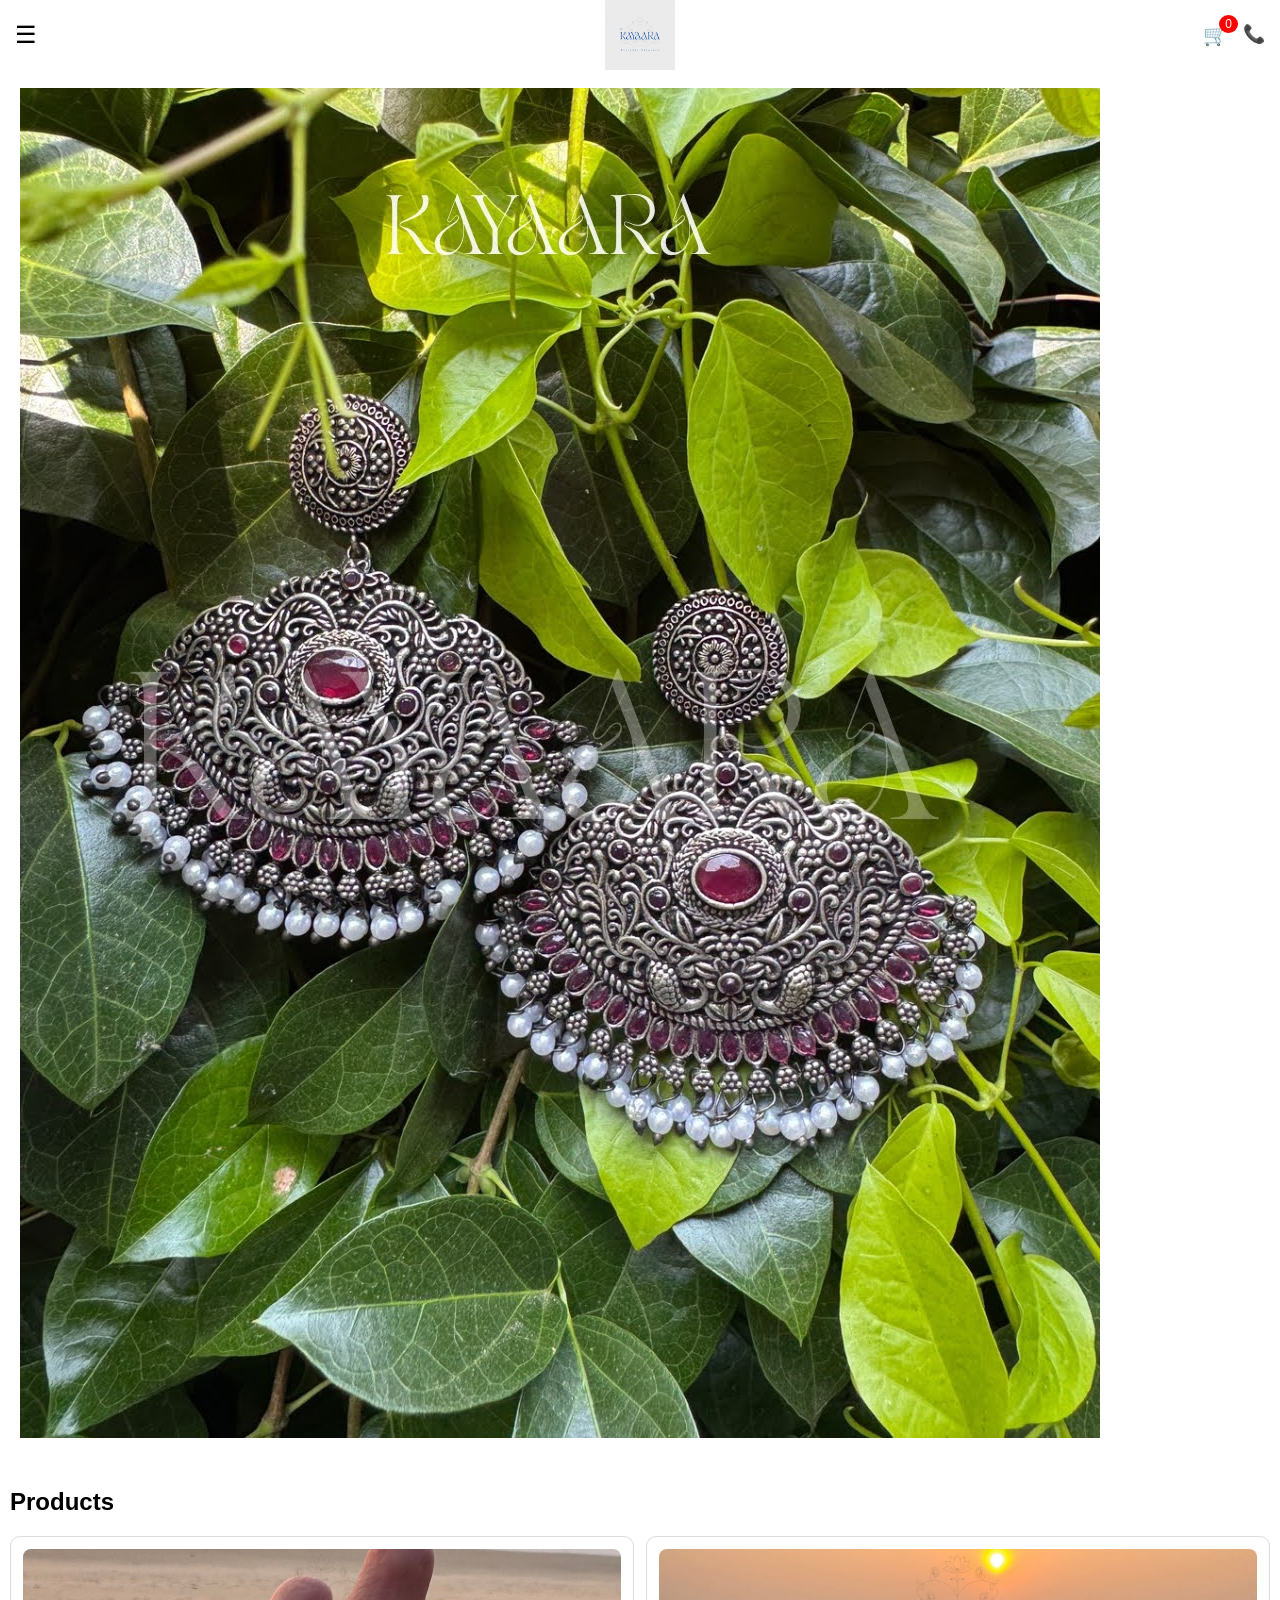
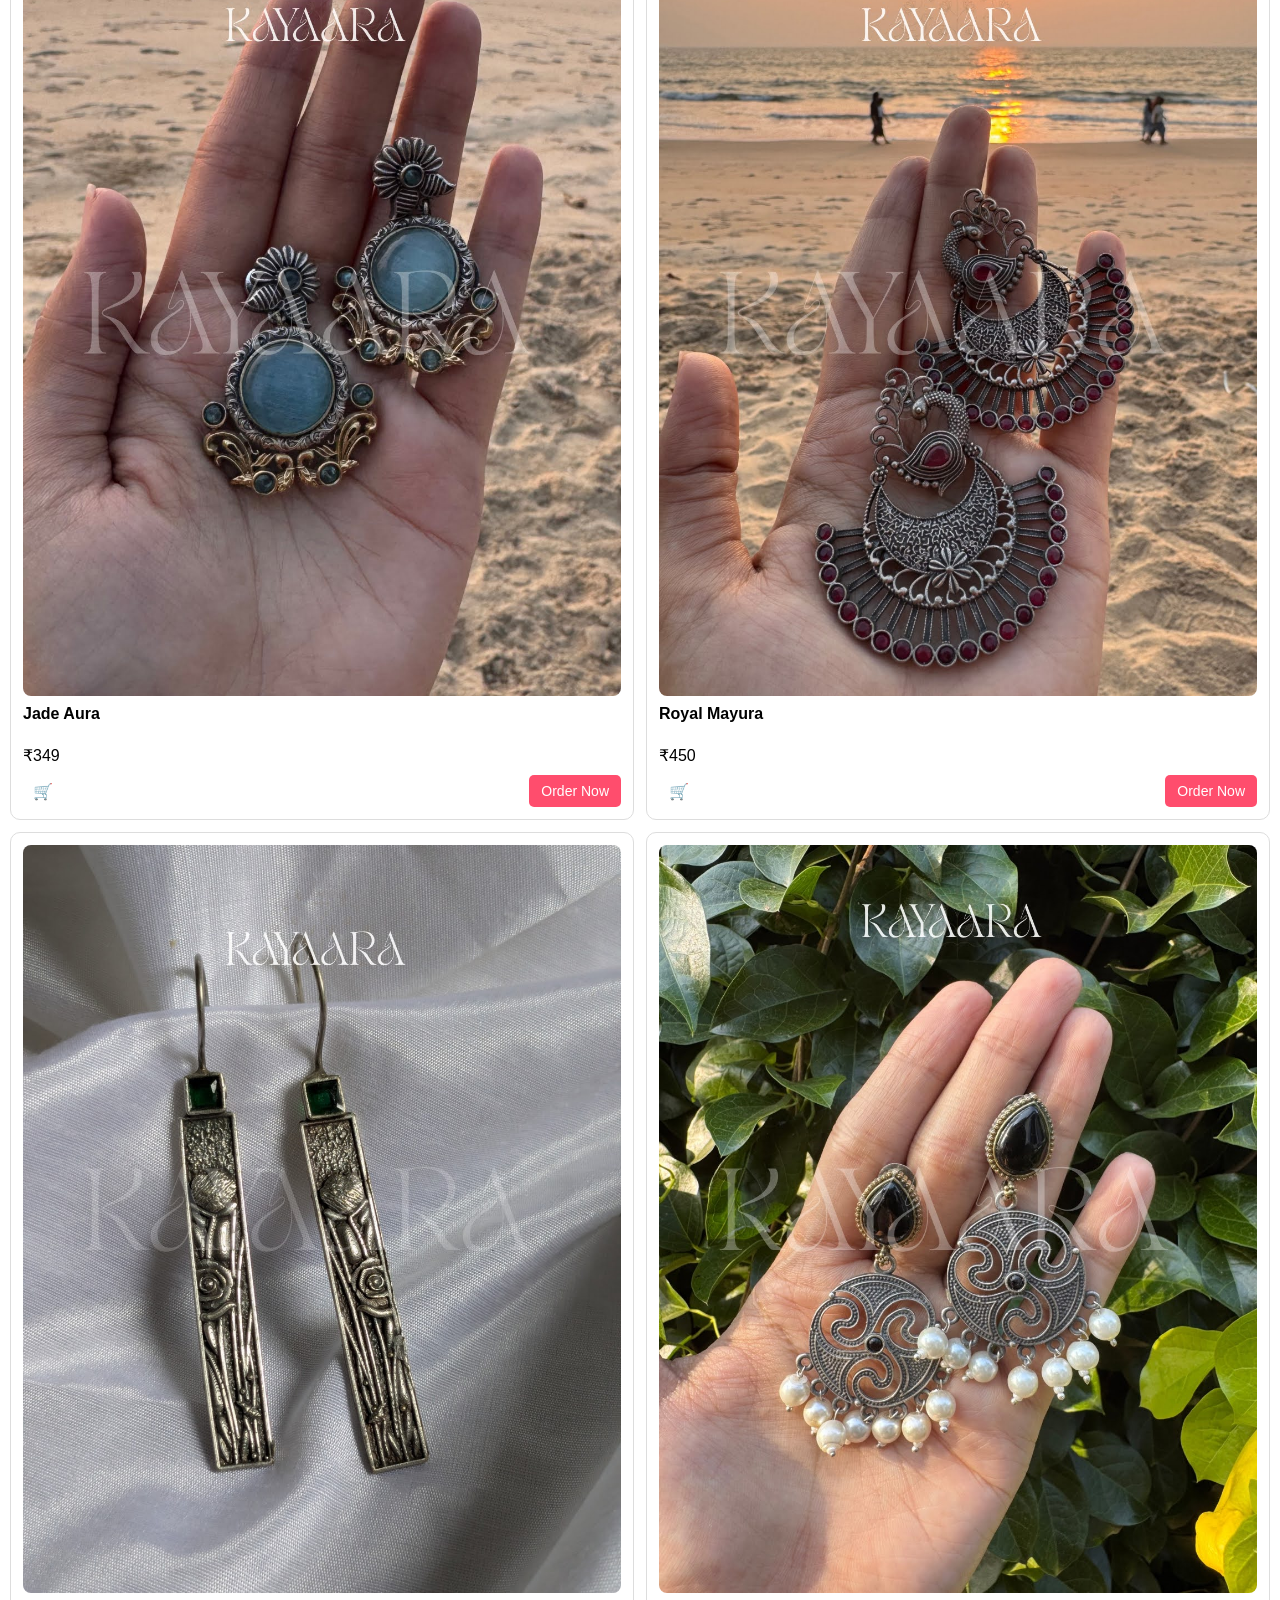
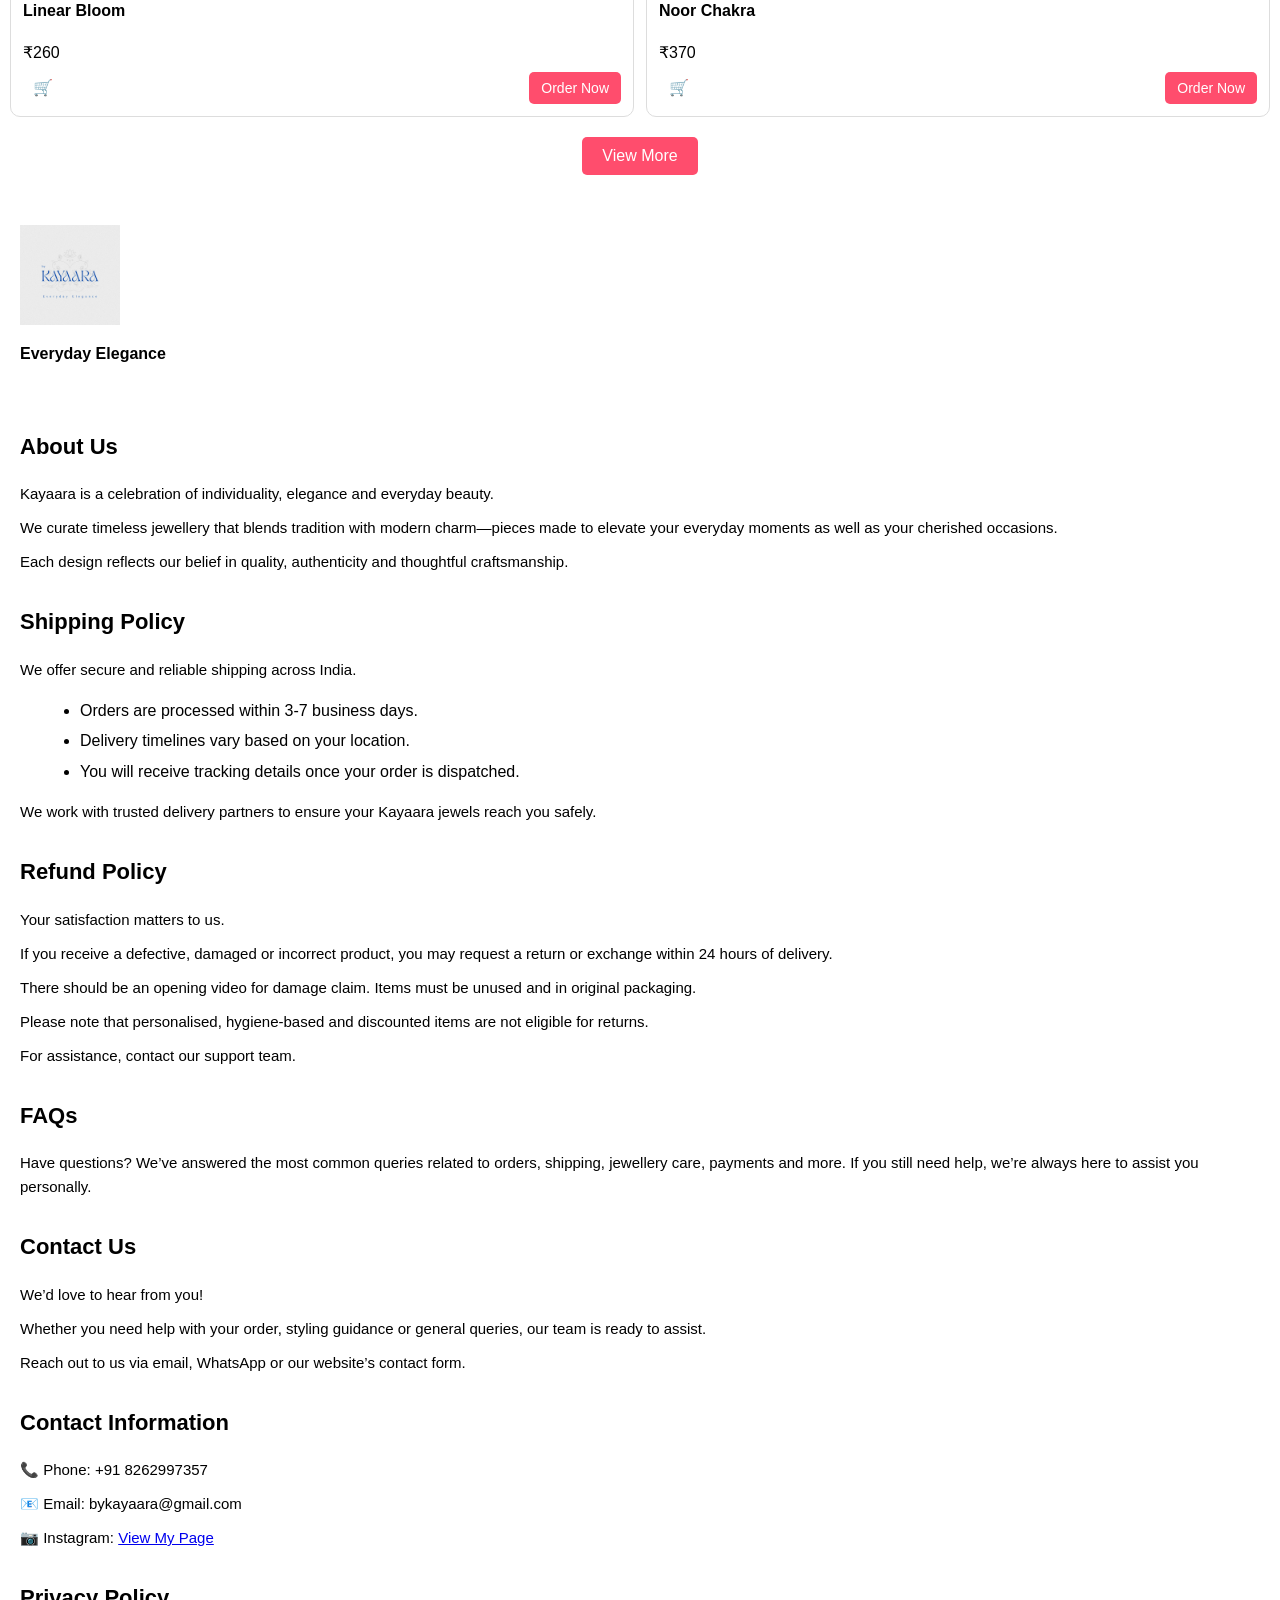
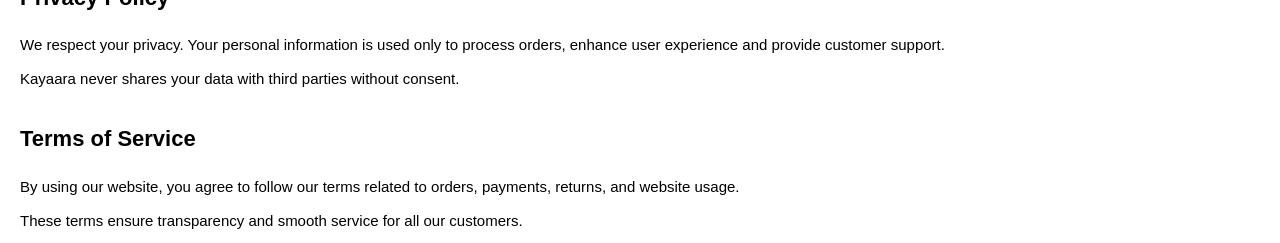
<file: index.html>
<!DOCTYPE html>
<html lang="en">
<head>
  <meta charset="UTF-8">
  <meta name="viewport" content="width=device-width, initial-scale=1.0">
  <title>Kayaara</title>
  <link rel="stylesheet" href="styles.css">
  <link href="https://fonts.googleapis.com/css2?family=Playfair+Display:wght@600&family=Great+Vibes&display=swap" rel="stylesheet">
</head>

<body>

<!-- HEADER -->
<header class="header">
  <div class="menu-icon" onclick="toggleMenu()">☰</div>
  <img src="images/1000197544.jpg" alt="Logo" class="logo">
  <!-- <div class="logo-text"><img src="images/1000197544.png" alt="Logo design"></div>-->
  <div class="right-icons">
    <span class="wishlist-icon" onclick="goWishlistPage()">🛒 <span id="count">0</span></span>
    <span onclick="goContact()">📞</span>
  </div>
</header>

<!-- SIDE MENU -->
<div id="sideMenu" class="side-menu">
  <a href="#home">Home</a>
  <a href="#products">Products</a>
  <a href="#contact">Contact</a>
  <a href="#About">About Us</a>
  <a href="#Shipping">Shipping Policy</a>
  <a href="#Refund">Refund Policy</a>
  <a href="#FAQs">FAQs</a>
  <a href="#Privacy">Privacy Policy</a>
  <a href="#Terms">Terms Of Service</a>
</div>

<!-- HOME / NEW ARRIVALS -->
<section id="home">
  <h2>New Arrivals</h2>
  <div class="slider">
    <div class="slides">
      <img src="images/1000197514.png" alt="New Arrival 1">
      <img src="images/1000197532.png" alt="New Arrival 2">
      <img src="images/1000197536.png" alt="New Arrival 3">
      <img src="images/1000197518.png" alt="New Arrival 4">
      <img src="images/1000197542.png" alt="New Arrival 5">
      <img src="images/1000197538.png" alt="New Arrival 6">
      <img src="images/1000197526.png" alt="New Arrival 7">
    </div>
  </div>
</section>

<!-- PRODUCTS -->
<section id="products">
  <h2>Products</h2>
  <div class="product-container" id="productContainer"></div>

  <!-- View More button -->
  <div style="text-align:center; margin-top: 20px;">
    <button id="viewMoreBtn">View More</button>
  </div>
</section>
<section id="logo-quote">
  <div><img src="images/1000197544.jpg" alt="Logo" class="logo-last"></div>
  <div><p><b>Everyday Elegance</b></p></div>
</section>
<!--<section class="policy-list">

  <h3 onclick="openPage('shipping')">Shipping Policy</h2>
  <h3 onclick="openPage('refund')">Refund Policy</h2>
  <h3 onclick="openPage('faq')">FAQs</h2>
  <h3 onclick="openPage('about')">About Us</h2>
  <h3 onclick="openPage('contact')">Contact Us</h2>
  <h3 onclick="openPage('privacy')">Privacy Policy</h2>
  <h3 onclick="openPage('terms')">Terms of Service</h2>

</section>-->
<section id="policies" class="policies">
  <h2 id="About">About Us</h2>
  <p>Kayaara is a celebration of individuality, elegance and everyday beauty.</p>
  <p>We curate timeless jewellery that blends tradition with modern charm—pieces made to elevate your everyday moments as well as your cherished occasions.</p>
  <p>Each design reflects our belief in quality, authenticity and thoughtful craftsmanship.</p>

  <h2 id="Shipping">Shipping Policy</h2>
  <p>We offer secure and reliable shipping across India.</p>
  <ul>
    <li>Orders are processed within 3-7 business days.</li>
    <li>Delivery timelines vary based on your location.</li>
    <li>You will receive tracking details once your order is dispatched.</li>
  </ul>
  <p>We work with trusted delivery partners to ensure your Kayaara jewels reach you safely.</p>


  <h2 id="Refund">Refund Policy</h2>
  <p>Your satisfaction matters to us.</p>
  <p>If you receive a defective, damaged or incorrect product, you may request a return or exchange within 24 hours of delivery.</p>
  <p>There should be an opening video for damage claim. Items must be unused and in original packaging.</p>
  <p>Please note that personalised, hygiene-based and discounted items are not eligible for returns.</p>
  <p>For assistance, contact our support team.</p>


  <h2 id="FAQs">FAQs</h2>
  <p>Have questions? We’ve answered the most common queries related to orders, shipping, jewellery care, payments and more. If you still need help, we’re always here to assist you personally.</p>

 

  

 

  <h2>Contact Us</h2>
  <p>We’d love to hear from you!</p>
  <p>Whether you need help with your order, styling guidance or general queries, our team is ready to assist.</p>
  <p>Reach out to us via email, WhatsApp or our website’s contact form.</p>


  <h2 id="contact">Contact Information</h2>
  <p>📞 Phone: +91 8262997357</p>
  <p>📧 Email: bykayaara@gmail.com</p>
   <p>📷 Instagram: <a href="https://www.instagram.com/bykayaara?igsh=MTY1dHM5Zmp1eGhsMA%3D%3D">View My Page</a></p>

 

  <h2 id="Privacy">Privacy Policy</h2>
  <p>We respect your privacy. Your personal information is used only to process orders, enhance user experience and provide customer support.</p>
  <p>Kayaara never shares your data with third parties without consent.</p>

 

  <h2 id="Terms">Terms of Service</h2>
  <p>By using our website, you agree to follow our terms related to orders, payments, returns, and website usage.</p>
  <p>These terms ensure transparency and smooth service for all our customers.</p>

</section>
<!-- CONTACT -->
 <!--
<section id="contact">
  <h2>Contact Us</h2>
  <p>📞 Phone: +91 8262997357</p>
  <p>📧 Email: bykayaara@email.com</p>
  <p>📷 Instagram: <a href="https://www.instagram.com/bykayaara?igsh=MTY1dHM5Zmp1eGhsMA%3D%3D">View My Page</a></p>

</section>
-->

<!-- WISHLIST POPUP -->
<div id="wishlistBox">
  <h3>Your Wishlist</h3>
  <ul id="wishlistItems"></ul>
</div>


<script src="script.js"></script>
</body>
</html>
</file>
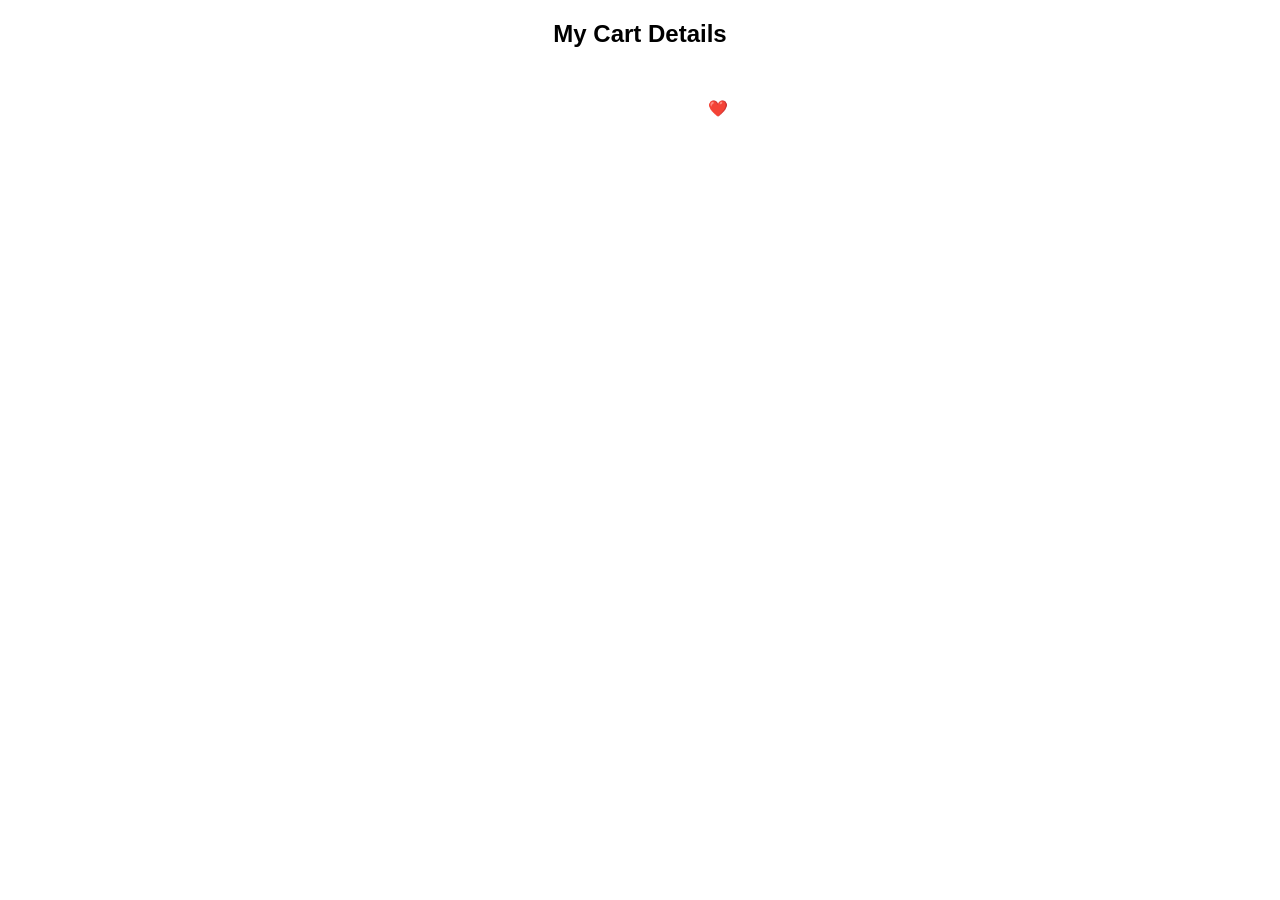
<file: wishlist.html>
<!DOCTYPE html>
<html lang="en">
<head>
  <meta charset="UTF-8">
  <title>My Cart</title>
  <link rel="stylesheet" href="styles.css">
  
</head>

<body>

<h2 style="text-align:center;">My Cart Details</h2>

<div id="wishlistContainer" class="product-container"></div>


<script src="wishlist.js"></script>

</body>
</html>
</file>
<file: styles.css>
body { font-family: Arial; margin: 0;
  overflow-x: hidden; }

/* HEADER */
/*header {
  display: flex;
  justify-content: space-between;
  align-items: center;
  background: black;
  color: white;
  padding: 10px;
}

.logo {
  width: 80px;
}*/
/* HEADER */
.header {
  display: flex;
  align-items: center;
  justify-content: space-between;
  position: fixed;
  top: 0;
  left: 0;
  width: 100%;
  z-index: 1000;
  background: white;

  padding: 0 15px;   /* remove top/bottom padding */
  height: 70px;      /* match logo height */
  box-sizing: border-box;
}

/* center logo perfectly */
.logo {
  height: 70px;   /* same as header */
  object-fit: contain;
  position: absolute;
  left: 50%;
  transform: translateX(-50%);
  height: 60px;
}
.logo-last{
    height:100px;

}

/* LOGO CENTER */
.logo {
 
  object-fit: contain;
}
.logo-text {
  font-family: 'Great Vibes', cursive; /* elegant script font */
  font-size: 28px;
  color: white;
  text-align: center;
  flex: 1;
}

/* LEFT MENU ICON */
.menu-icon {
  color:black;
  font-size: 24px;
  cursor: pointer;
}

/* RIGHT ICONS */
.right-icons {
  display: flex;
  gap: 15px;
  font-size: 18px;
  cursor: pointer;
}

/* SIDE MENU */
/*.side-menu {
  position: fixed;
  top: 0;
  left: -250px;
  width: 250px;
  height: 100%;
  background: black;
  color: black;
  padding-top: 60px;
  transition: 0.3s;
}*/
.side-menu {
  position: fixed;
  top: 70px;                 /* SAME as header height */
  left: -250px;
  width: 250px;
  height: calc(100% - 70px); /* full height minus header */
  background: black;
  color: white;
  transition: 0.3s;
  z-index: 999;              /* below header */
}
.side-menu a {
  display: block;
  padding: 15px;
  color: white;
  text-decoration: none;
}

.side-menu a:hover {
  background: #333;
}

/* SHOW MENU */
.side-menu.active {
  left: 0;
}

nav a {
  color: white;
  margin: 10px;
  text-decoration: none;
}

/* SECTIONS */
section {
  padding: 20px;
}
.product-container {
  display: grid;
  grid-template-columns: repeat(2, 1fr); /* ALWAYS 2 columns */
  gap: 10px;
  padding: 10px;
}

.product-actions {
  margin-top: auto; /* pushes buttons to bottom */
  display: flex;
  justify-content: space-between;
  align-items: center;
}
#products {
  padding: 10px; /* equal on both sides */
}

.product-container {
  padding: 0;   /* remove extra inner padding */
  gap: 12px;
}
/* Product card */



/* PRODUCTS */
/*.product-container {
  display: flex;
  gap: 20px;
  flex-wrap: wrap;
}*/

.product {
  border: 1px solid #ddd;
  border-radius: 10px;
  text-align: left; 
  padding: 12px;
  background: white;
  display: flex;
  flex-direction: column;
  height: 100%; /* IMPORTANT */
}
/* Product card */
.product {
  width: 100%;
  box-sizing: border-box;
}
.product h3 {
  margin: 8px 0 4px;
  font-size: 16px;
  line-height: 1.2;
  min-height: 38px; /* keeps alignment equal */
}

.product p {
  margin: 0 0 10px;
}


/* Optional: make cards fit better on small screens */

/*.product {
  border: 1px solid #ddd;
  border-radius: 10px;
  padding: 10px;
  background: white;
  text-align: center;
}*/
/*.product {
  border: 1px solid #ddd;
  padding: 10px;
  width: 200px;
}*/


/* Optional: make cards fit better on small screens */
/*.product img {
  width: 100%;
  height: 150px;
  object-fit: cover;
  border-radius: 8px;
}*/
.product img {
  width: 100%;
  height: auto;          /* let image keep original ratio */
  object-fit: contain;   /* ensures full image is visible */
  border-radius: 8px;
}

/* SLIDER */
.slider {
  display: flex;
  overflow: hidden;
}

.slider img {
  width: 100%;
  display: none;
}

/* WISHLIST BOX */
#wishlistBox {
  position: fixed;
  top: 20%;
  right: 10px;
  background: white;
  border: 1px solid black;
  padding: 10px;
  display: none;
}

/* MOBILE RESPONSIVE */
/*@media (max-width: 768px) {
  .product-container {
    flex-direction: column;
  }*/

  .product {
    width: 100%;
  }
  #wishlistBox {
  position: fixed;
  top: 70px;
  right: 15px;
  width: 220px;
  background: white;
  border: 1px solid #ccc;
  padding: 15px;
  display: none; /* hidden by default */
  z-index: 1000;
}

#wishlistBox.active {
  display: block;
}


.product button {
  background: #ff4d6d;      /* pink background */
  color: white;              /* white text and icon */
  border: none;              /* remove default border */
  border-radius: 5px;        /* rounded corners */
  padding: 8px 12px;         /* spacing */
  cursor: pointer;           /* pointer on hover */
  font-size: 14px;
  transition: background 0.3s;
}

.product button:hover {
  background: #ff1a3a;       /* darker pink on hover */
}
/* Heart button default */
.product button.heart-btn {
  background: white;      /* pink background */
  color: ff4d6d;              /* white heart */
  border: none;
   border-radius: 5px;  
  padding: 5px 10px;
  font-size: 16px;
  cursor: pointer;
  transition: color 0.3s, background 0.3s;
}

/* Heart button clicked/favorited */
.product button.heart-btn.active {
  color: yellow;            /* yellow heart when clicked */
}
/* View More button style */
#viewMoreBtn {
  background: #ff4d6d;      /* pink background */
  color: white;              /* white text */
  border: none;
  border-radius: 5px;
  padding: 10px 20px;
  cursor: pointer;
  font-size: 16px;
  transition: background 0.3s;
}

#viewMoreBtn:hover {
  background: #ff1a3a;      /* darker pink on hover */
}
/* PRODUCT CARD */


/* HEART BUTTON */


/* ORDER NOW BUTTON */
.product button:last-child {
  background: #ff4d6d;
  color: white;
  border: none;
  border-radius: 5px;
  padding: 8px 12px;
  cursor: pointer;
  margin-left: 5px;
  transition: background 0.3s;
}

.product button:last-child:hover {
  background: #ff1a3a;
}

/* VIEW MORE BUTTON */
#viewMoreBtn {
  background: #ff4d6d;
  color: white;
  border: none;
  border-radius: 5px;
  padding: 10px 20px;
  cursor: pointer;
  font-size: 16px;
  transition: background 0.3s;
  margin: 20px auto;
  display: block;
}

#viewMoreBtn:hover {
  background: #590e27;
}

/* WISHLIST PAGE STYLING */
body {
  font-family: Arial;
  margin: 0;
  background: white(254, 216, 221);
  color: black;
}

#wishlistContainer {
  display: grid;
  grid-template-columns: repeat(2, 1fr); /* 2 pics per row */
  grid-auto-rows: 50vh;                  /* each row takes half viewport height */
  gap: 15px;
  padding: 15px;
}

#wishlistContainer .product {
  background: white; /* light pink card */
  border-radius: 8px;
  text-align: center;
  display: flex;
  flex-direction: column;
  justify-content: center; /* center content vertically */
  align-items: center;
  padding: 10px;
  width: 100%;
  box-sizing: border-box;
}

#wishlistContainer .product img {
  width: 80%;
  height: auto;
  object-fit: cover;
  border-radius: 6px;
  margin-bottom: 10px;
}

#wishlistContainer .product h3,
#wishlistContainer .product p {
  color: white;
  margin: 5px 0;
}
/* LOGO IMAGE */
.logo {
  height: 70px;       /* control size */
  object-fit: contain;
  display: block;
  margin: 0 auto;     /* center it */
}



#wishlistContainer .product button {
  width: 100%;          /* full width of card */
  display: block;       /* ensures block layout */
  background: rgb(181, 16, 115);
  color: white;
  border: none;
  border-radius: 5px;
  padding: 10px 0;      /* more vertical padding for full row look */
  cursor: pointer;
  margin-top: 15px;      /* spacing between buttons */
  font-size: 16px;
  text-align: center;   /* center the text/heart */
  transition: background 0.3s;
}

#wishlistContainer .product button:hover {
  background: #333;     /* darken on hover */
}

/* Heart button specific */
#wishlistContainer .product button.heart-btn {
  font-size: 18px;       /* bigger heart icon */
  background: rgb(181, 16, 115);     /* same full-width style */
  color: white;          /* default color */
}

#wishlistContainer .product button.heart-btn.active {
  color: yellow;         /* yellow when clicked */
}

/* MOBILE RESPONSIVE */
@media (max-width: 768px) {
  #wishlistContainer {
    grid-template-columns: 1fr;  /* 1 column on mobile */
    grid-auto-rows: auto;        /* rows adjust height automatically */
  }
}
@media (max-width: 768px) {

  .logo {
    position: absolute;
    left: 50%;
    transform: translateX(-50%);
     /* slightly smaller for mobile */
  }

}

/* POLICIES SECTION */
.policies {
  background: white;              /* black background */
  color: black;                  /* white text */
  padding: 0px 20px;
  line-height: 1.6;
}
.contact{
     background: beige;              /* black background */
  color: black;   
}

/* HEADINGS */
.policies h2 {
  color: black;               /* pink headings */
  margin-top: 30px;
  font-size: 22px;
}

/* PARAGRAPHS */
.policies p {
  margin: 10px 0;
  font-size: 15px;
}

/* LIST */
.policies ul {
  margin-left: 20px;
}

.policies li {
  margin-bottom: 5px;
}

/* DIVIDER LINE */
.policies hr {
  border: none;
  border-top: 1px solid #444;
  margin: 30px 0;
}
.wishlist-icon {
  position: relative;
  font-size: 20px;
  color: #0c2a5f;
}
.product .heart-btn {
  font-size: 30px;     /* increase icon size */
  padding: 8px 12px;   /* make button bigger */
  color: #0b3d91;      /* dark blue */
}


#wishlist-icon span,
.wishlist-icon span {
  position: absolute;
  top: -8px;
  right: -10px;
  background: red;
  color: white;
  font-size: 12px;
  padding: 2px 6px;
  border-radius: 50%;
}
</file>
